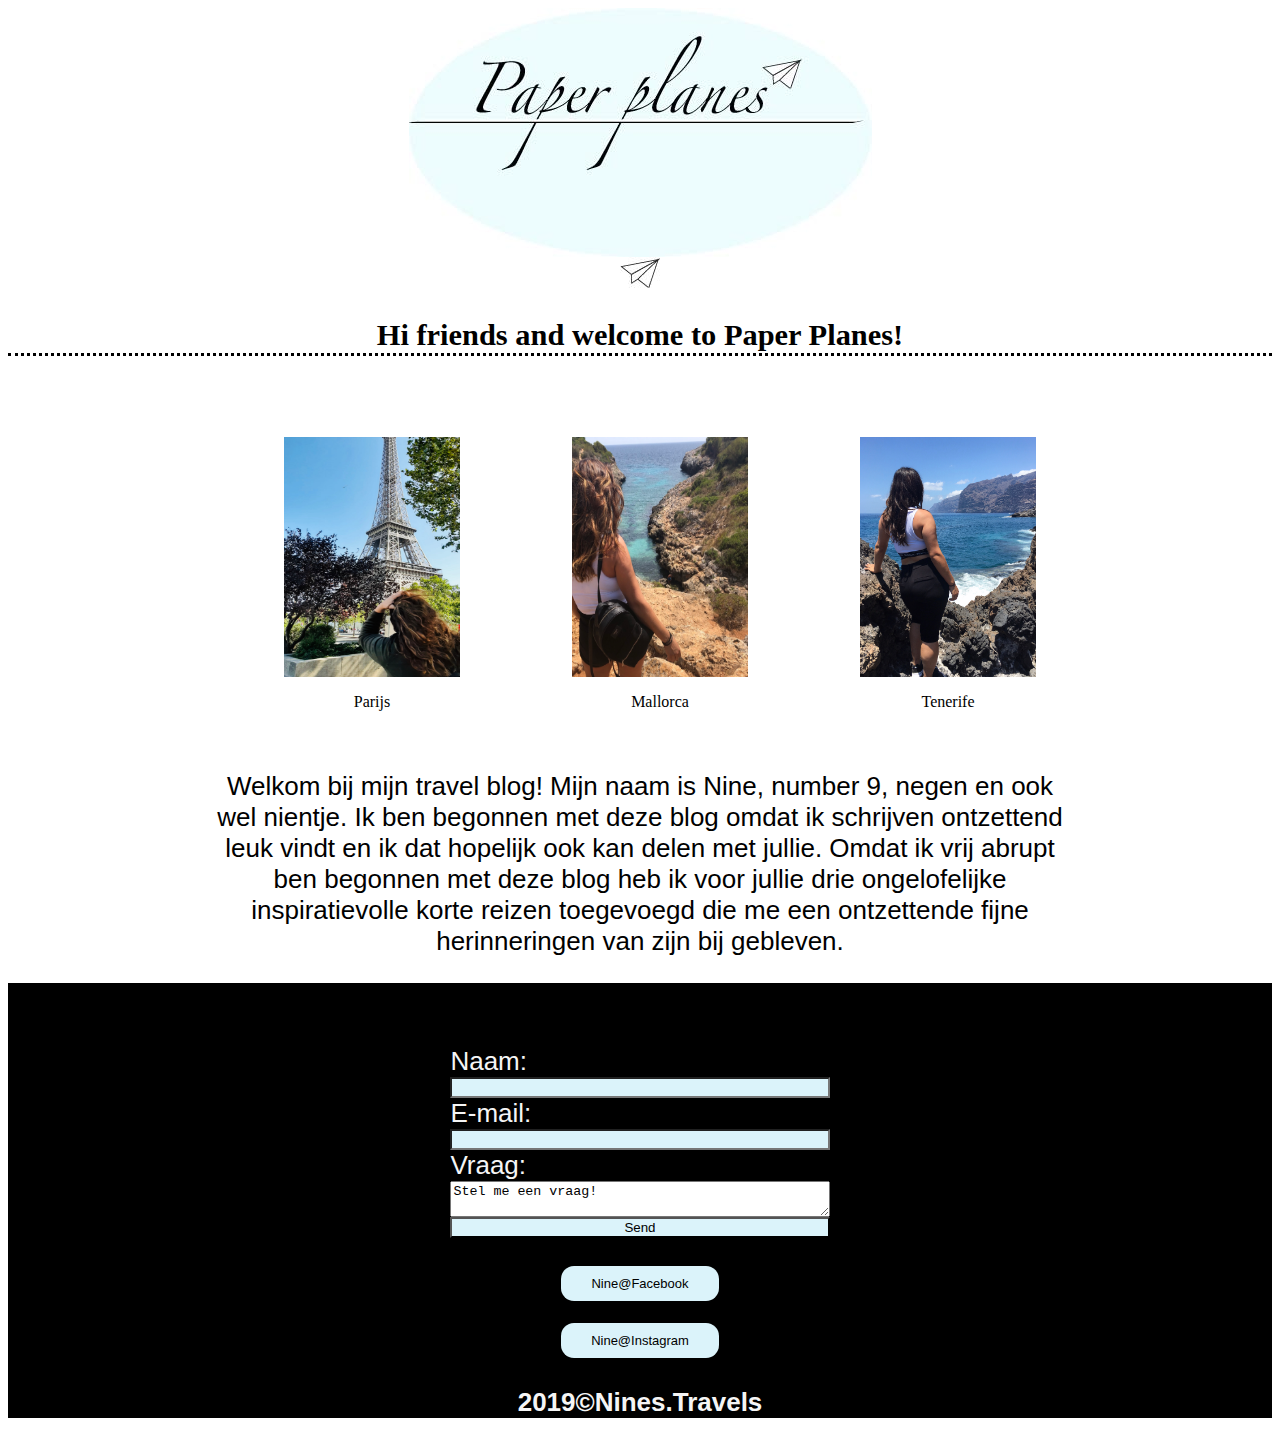
<file: index.html>
<!DOCTYPE html>
<html lang="nl">

<head>
    <meta charset="UTF-8">
    <link rel='stylesheet' href='stylesheet.css'>
    <title>Paper Planes Travel Blog</title>
</head>

<body id="homepage">
    <header>
        <img class="pphdr" src="fotosvoorweb/header.jpg" alt="Logo paper planes">
    </header>
    <main>
        <img class="ppr" src="fotosvoorweb/paperplane.jpg" alt="paperplane">
        <h3>Hi friends and welcome to Paper Planes!</h3>
        <ul id="Pics_of_travels">
            <li>
                <a href="parijs.html">
                    <figure>
                        <img id="nineparijs" src="fotosvoorweb/nineparijs.jpg" alt="Foto eiffeltoren met persoon">
                        <figcaption>Parijs</figcaption>
                    </figure>
                </a>
                <li>
                    <a href="mallorca.html">
                        <figure>
                            <img id="cliff" src="fotosvoorweb/cliff.jpg" alt="persoon op cliff">
                            <figcaption>Mallorca</figcaption>
                        </figure>
                    </a>
                </li>
                <li>
                    <a href="tenerife.html">
                        <figure>
                            <img id="rotsnine" src="fotosvoorweb/rotsnine.jpg" alt="persoon op rotsen">
                            <figcaption>Tenerife</figcaption>
                        </figure>
                    </a>
                </li>
        </ul>
        <p>
            Welkom bij mijn travel blog! Mijn naam is Nine, number 9, negen en ook wel nientje. Ik ben begonnen met deze blog omdat ik schrijven ontzettend leuk vindt en ik dat hopelijk ook kan delen met jullie. Omdat ik vrij abrupt ben begonnen met deze blog heb
            ik voor jullie drie ongelofelijke inspiratievolle korte reizen toegevoegd die me een ontzettende fijne herinneringen van zijn bij gebleven.
        </p>
    </main>
    <footer>
        <form class="question" action="mailto:nin.e@live.nl" method="post" enctype="text/plain">
            Naam:
            <input class="form-input" type="text" name="name"> E-mail:
            <input class="form-input" type="text" name="mail">Vraag:
            <textarea class="form-input" name="comments">Stel me een vraag!</textarea>
            <input type="submit" value="Send">
        </form>
        <p class="pSM"><a id="fb" href="https://www.facebook.com/ninee.revius">Nine@Facebook</a></p>
        <p class="pSM"><a id="insta" href="https://www.instagram.com/ninemichella/">Nine@Instagram</a></p>
        <h4>2019&copy;Nines.Travels</h4>
    </footer>
</body>

</html>
</file>
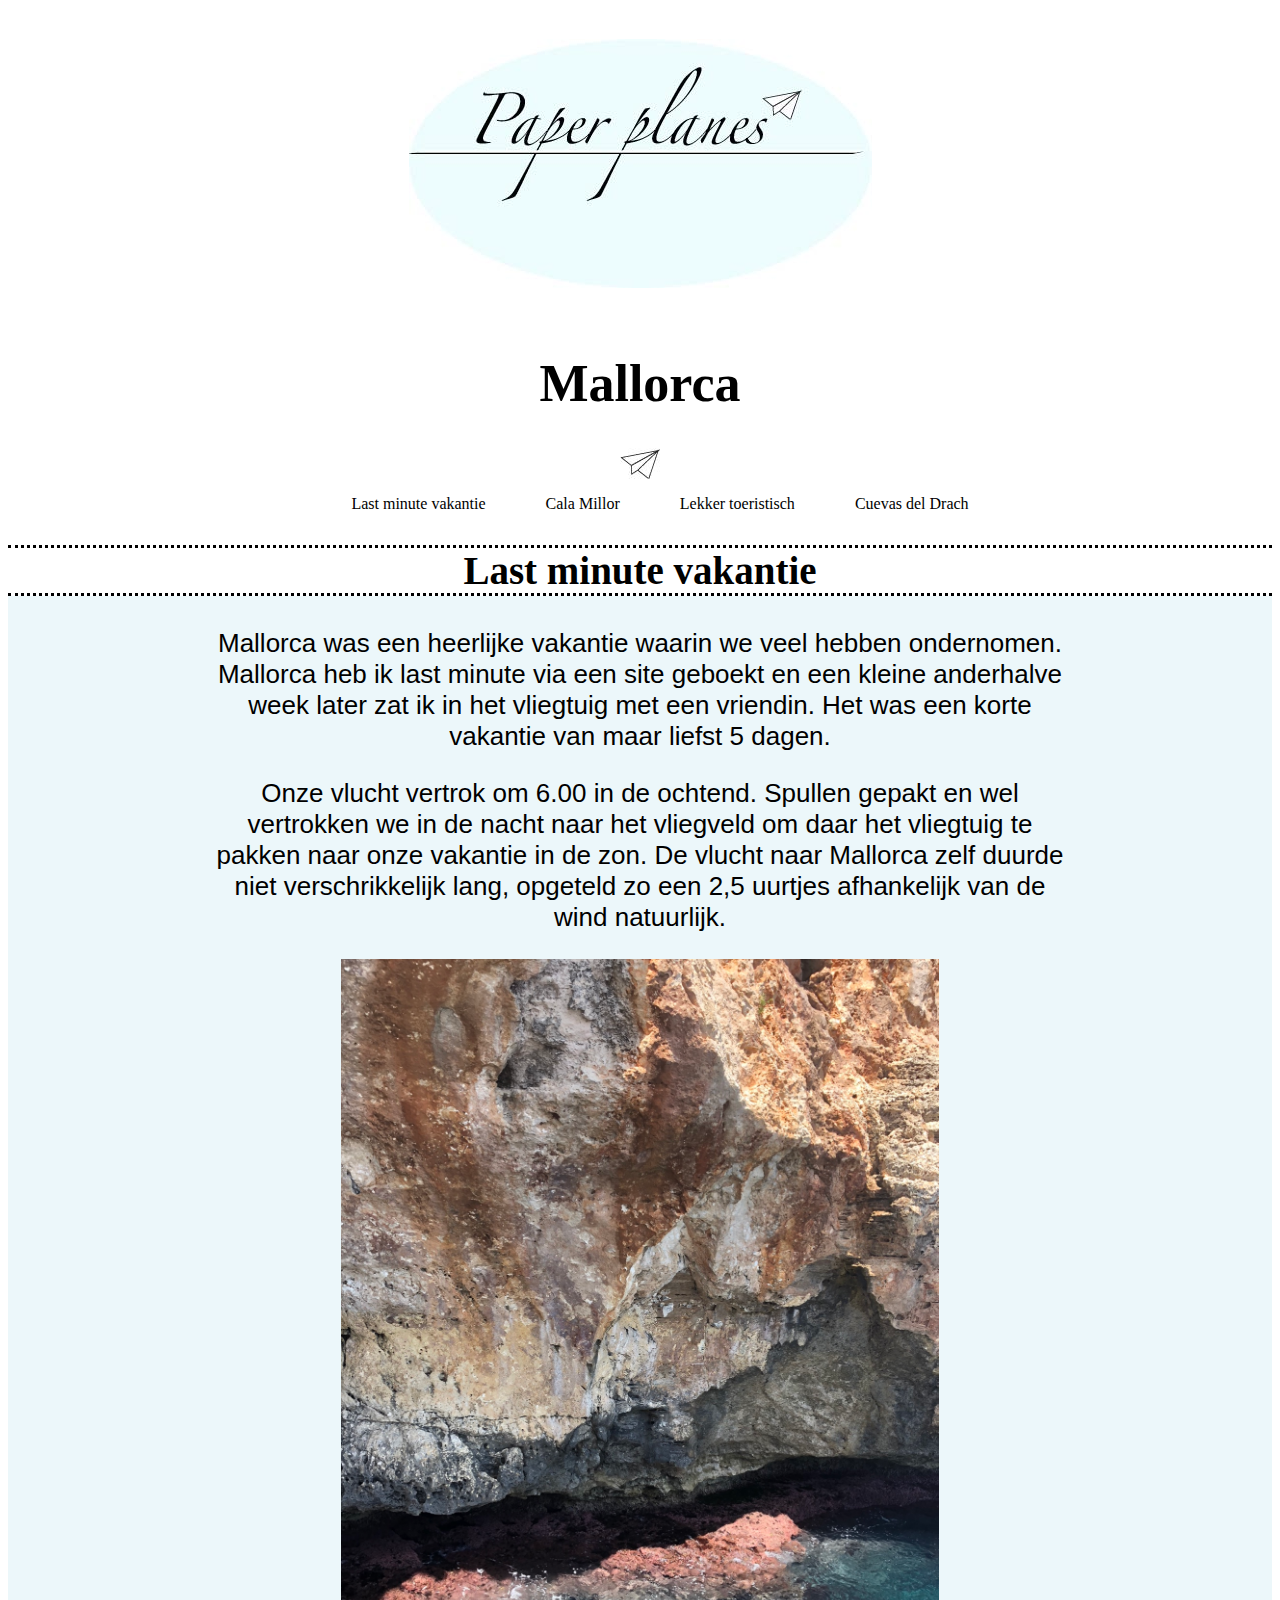
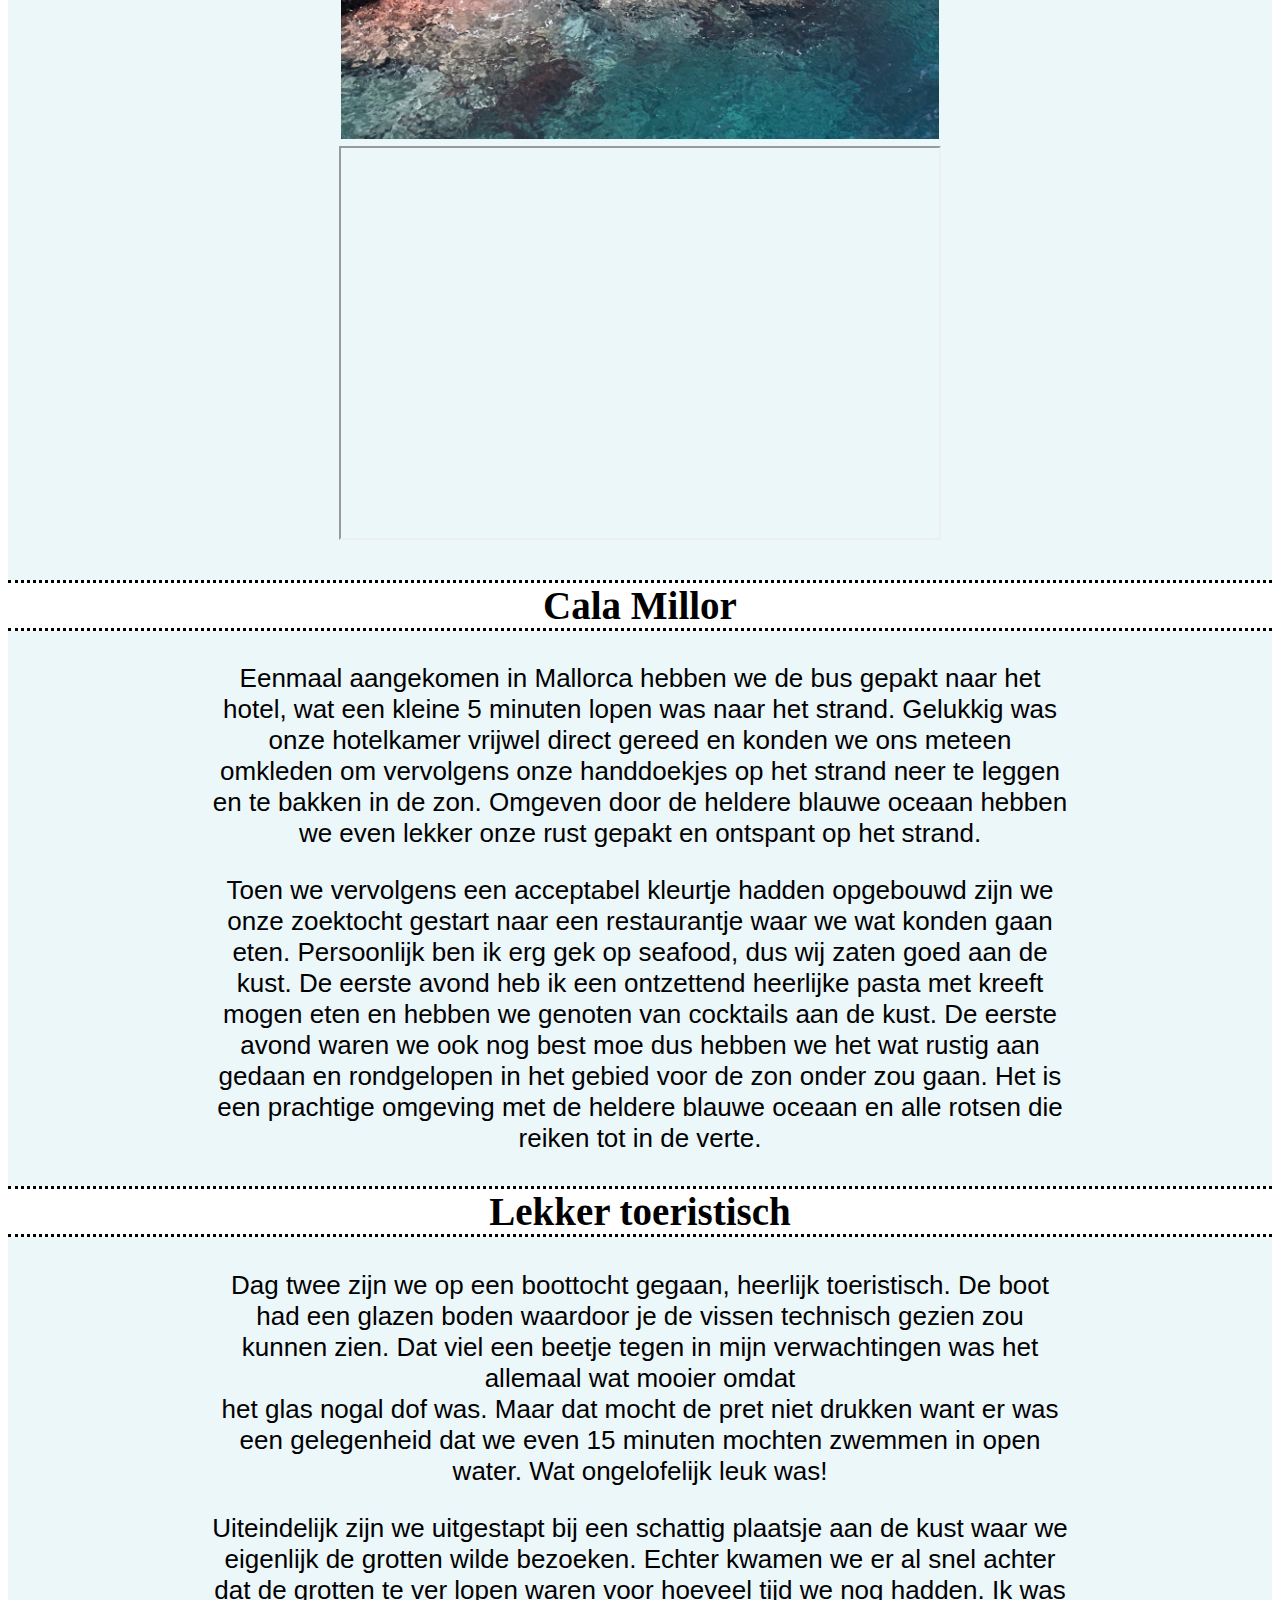
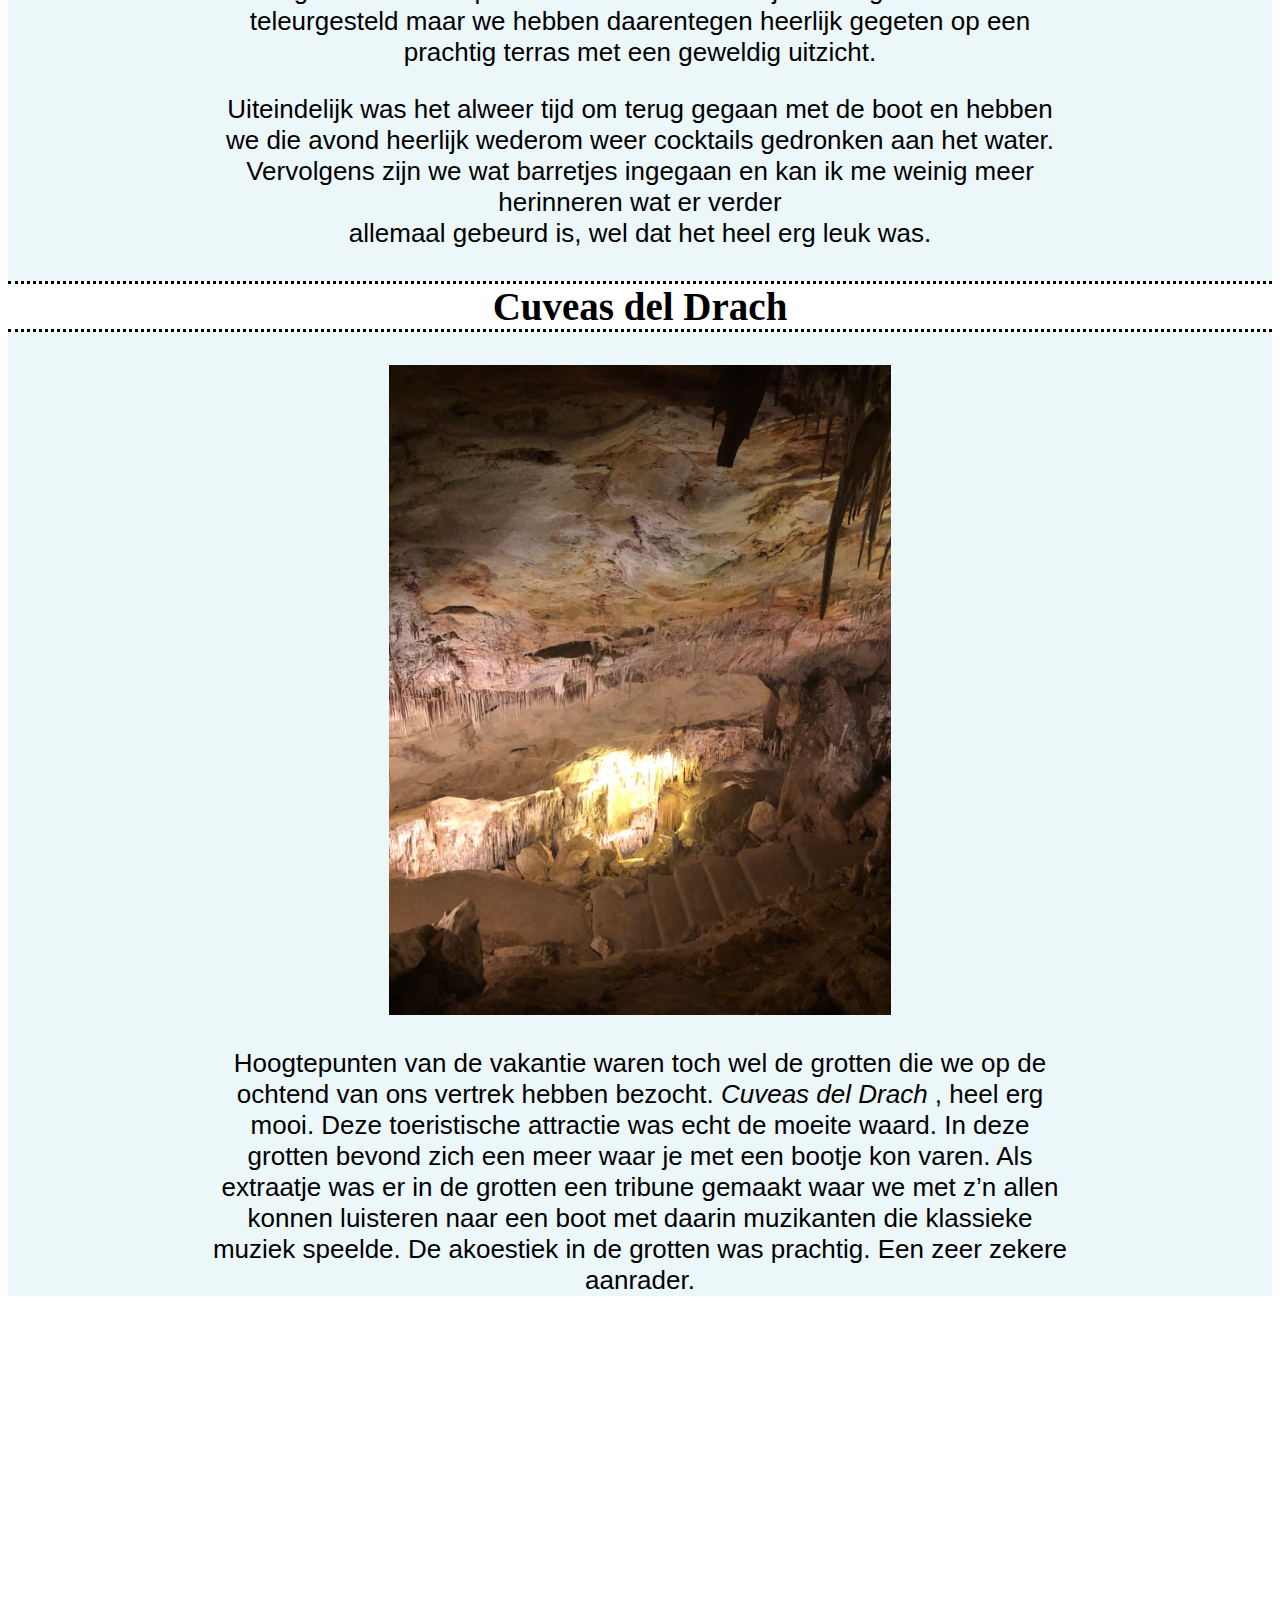
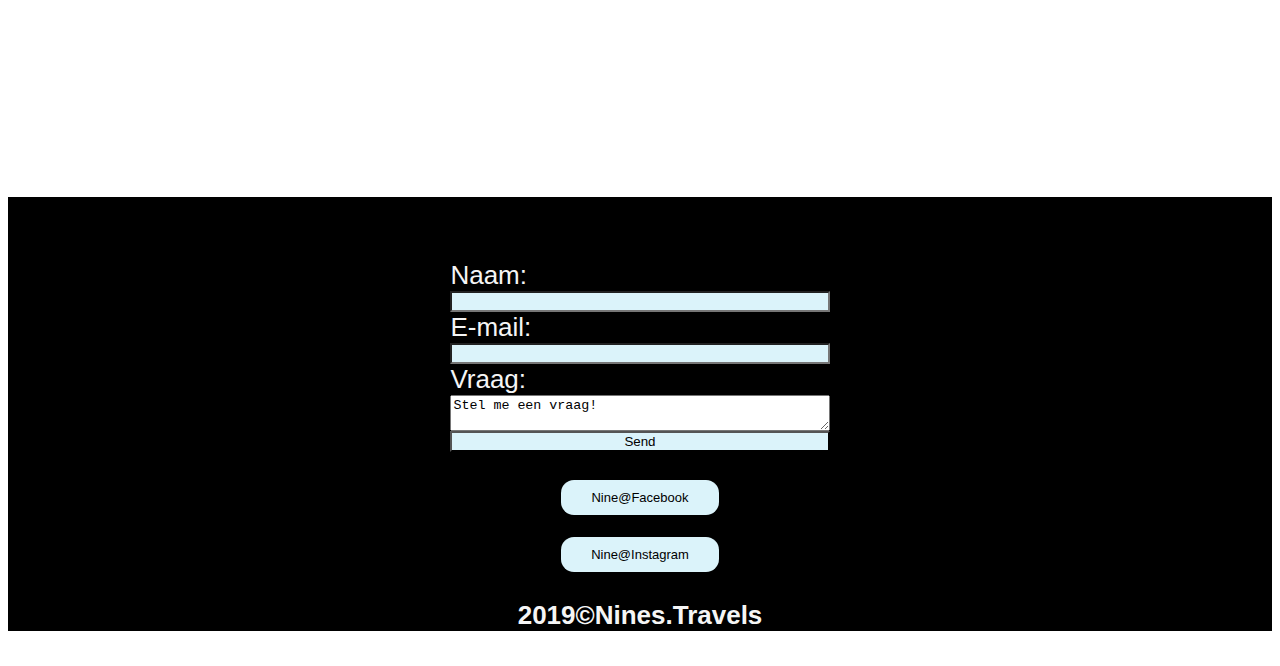
<file: mallorca.html>
<!DOCTYPE html>
<html lang="nl">

<head>
    <meta charset="UTF-8">
    <link rel='stylesheet' href='stylesheet.css'>
    <title>Mallorca</title>
</head>

<body>
    <header>
        <a href="index.html">
            <img class="pphdr" src="fotosvoorweb/header.jpg" alt="Logo paper planes">
        </a>
        <h1>Mallorca</h1><img class="ppr" src="fotosvoorweb/paperplane.jpg" alt="paperplane">
        <nav class="navigate">
            <ul>
                <li><a href="#LMV">Last minute vakantie</a></li>
                <li><a href="#CM">Cala Millor</a></li>
                <li><a href="#LT">Lekker toeristisch</a></li>
                <li><a href="#CDD">Cuevas del Drach</a></li>
            </ul>
        </nav>
    </header>
    <main>
        <article>
            <nav id=LMV>
                <h2>Last minute vakantie</h2>
                <p>
                    Mallorca was een heerlijke vakantie waarin we veel hebben ondernomen. Mallorca heb ik last minute via een site geboekt en een kleine anderhalve week later zat ik in het vliegtuig met een vriendin. Het was een korte vakantie van maar liefst 5 dagen.
                </p>

                <p> Onze vlucht vertrok om 6.00 in de ochtend. Spullen gepakt en wel vertrokken we in de nacht naar het vliegveld om daar het vliegtuig te pakken naar onze vakantie in de zon. De vlucht naar Mallorca zelf duurde niet verschrikkelijk lang,
                    opgeteld zo een 2,5 uurtjes afhankelijk van de wind natuurlijk.
                </p>
                <img id="calarom" src="fotosvoorweb/calaromantica.jpg" alt="rotsen van cala romantica">
            </nav>
            <iframe id="mallmap" src="https://www.google.com/maps/embed?pb=!1m18!1m12!1m3!1d393420.8103336438!2d2.6314672165152975!3d39.61369047856888!2m3!1f0!2f0!3f0!3m2!1i1024!2i768!4f13.1!3m3!1m2!1s0x1297b8766606c129%3A0xb7eb9bff02d2ecc0!2sMajorca!5e0!3m2!1snl!2snl!4v1573291598345!5m2!1snl!2snl">
        </iframe>
            <nav id="CM">
                <h2>Cala Millor</h2>
                <p>
                    Eenmaal aangekomen in Mallorca hebben we de bus gepakt naar het hotel, wat een kleine 5 minuten lopen was naar het strand. Gelukkig was onze hotelkamer vrijwel direct gereed en konden we ons meteen omkleden om vervolgens onze handdoekjes op het strand
                    neer te leggen en te bakken in de zon. Omgeven door de heldere blauwe oceaan hebben we even lekker onze rust gepakt en ontspant op het strand.

                </p>
                <p>
                    Toen we vervolgens een acceptabel kleurtje hadden opgebouwd zijn we onze zoektocht gestart naar een restaurantje waar we wat konden gaan eten. Persoonlijk ben ik erg gek op seafood, dus wij zaten goed aan de kust. De eerste avond heb ik een ontzettend
                    heerlijke pasta met kreeft mogen eten en hebben we genoten van cocktails aan de kust. De eerste avond waren we ook nog best moe dus hebben we het wat rustig aan gedaan en rondgelopen in het gebied voor de zon onder zou gaan. Het is
                    een prachtige omgeving met de heldere blauwe oceaan en alle rotsen die reiken tot in de verte.
                </p>
            </nav>
            <nav id="LT">
                <h2>Lekker toeristisch</h2>
                <p>
                    Dag twee zijn we op een boottocht gegaan, heerlijk toeristisch. De boot had een glazen boden waardoor je de vissen technisch gezien zou kunnen zien. Dat viel een beetje tegen in mijn verwachtingen was het allemaal wat mooier omdat
                    <br> het glas nogal dof was. Maar dat mocht de pret niet drukken want er was een gelegenheid dat we even 15 minuten mochten zwemmen in open water. Wat ongelofelijk leuk was!
                </p>
                <p>
                    Uiteindelijk zijn we uitgestapt bij een schattig plaatsje aan de kust waar we eigenlijk de grotten wilde bezoeken. Echter kwamen we er al snel achter dat de grotten te ver lopen waren voor hoeveel tijd we nog hadden. Ik was teleurgesteld maar we hebben
                    daarentegen heerlijk gegeten op een prachtig terras met een geweldig uitzicht.
                </p>
                <p>
                    Uiteindelijk was het alweer tijd om terug gegaan met de boot en hebben we die avond heerlijk wederom weer cocktails gedronken aan het water. Vervolgens zijn we wat barretjes ingegaan en kan ik me weinig meer herinneren wat er verder
                    <br> allemaal gebeurd is, wel dat het heel erg leuk was.
                </p>
            </nav>
            <nav id="CDD">
                <h2>Cuveas del Drach</h2>
                <img id="cuevas" src="fotosvoorweb/cuevaseldrach.jpg" alt="Foto van de grotten van Cuevas del Drach">
                <p>
                    Hoogtepunten van de vakantie waren toch wel de grotten die we op de ochtend van ons vertrek hebben bezocht. <i> Cuveas del Drach </i>, heel erg mooi. Deze toeristische attractie was echt de moeite waard. In deze grotten bevond zich
                    een meer waar je met een bootje kon varen. Als extraatje was er in de grotten een tribune gemaakt waar we met z’n allen konnen luisteren naar een boot met daarin muzikanten die klassieke muziek speelde. De akoestiek in de grotten was
                    prachtig. Een zeer zekere aanrader.
                </p>
            </nav>

        </article>
        <iframe class="vid" src="https://www.youtube.com/embed/1wKNG0GJPvg" frameborder="0" allow="accelerometer; autoplay; encrypted-media; gyroscope; picture-in-picture" allowfullscreen>
        </iframe>
    </main>
    <footer>
        <form action="mailto:nin.e@live.nl" method="post" enctype="text/plain">
            Naam:
            <input class="form-input" type="text" name="name"> E-mail:
            <input class="form-input" type="text" name="mail">Vraag:
            <textarea class="form-input" name="comments">Stel me een vraag!</textarea>
            <input class="button" type="submit" value="Send">
        </form>
        <p class="pSM"><a id="fb" href="https://www.facebook.com/ninee.revius">Nine@Facebook</a></p>
        <p class="pSM"><a id="insta" href="https://www.instagram.com/ninemichella/">Nine@Instagram</a></p>
        <h4>2019&copy;Nines.Travels</h4>
    </footer>
</body>

</html>
</file>
<file: stylesheet.css>
body {
    color: black;
    background-color: white;
    font-family: Arial, Helvetica, sans-serif;
    font-size: 26px;
}

h3 {
    text-align: center;
    font-family: 'Times New Roman', Times, serif;
    border-block-end-style: dotted;
}

h2 {
    text-align: center;
    font-family: 'Times New Roman', Times, serif;
    color: black;
    border-block-end-style: dotted;
    background-color: white;
    border-block-start-style: dotted;
}

h1 {
    text-align: center;
    color: black;
    font-family: 'Times New Roman', Times, serif;
}

.pphdr {
    display: block;
    margin-left: auto;
    margin-right: auto;
}

.ppr {
    display: block;
    margin-left: auto;
    margin-right: auto;
}

main {
    text-align: center;
}

#Pics_of_travels {
    display: flex;
    justify-content: center;
    list-style: none;
}

#Pics_of_travels img {
    width: 11em;
    height: 15em;
    display: flex;
    justify-content: center;
    padding: 1em;
}

a {
    color: black;
    padding: 10px 30px;
    text-decoration-line: none;
}

a:hover {
    color: rgb(219, 243, 250);
}

a:visited {
    color: darkcyan;
}

article {
    text-align: center;
    background-color: rgb(236, 247, 250);
}

footer {
    background-color: black;
    text-align: center;
    color: whitesmoke;
    padding-left: auto;
    padding-right: auto;
}

ul {
    list-style: none;
    font-family: 'Times New Roman', Times, serif;
}

#losgig {
    height: 25em;
}

#eiffelnight {
    height: 14.9em;
}

#parmap {
    height: 14.8em;
}

#calarom {
    height: 30em;
}

#mallmap {
    height: 15em;
    width: 23em;
}

#pizza {
    height: 20.2em;
}

#tenmap {
    width: 15em;
    height: 20em;
}

#cuevas {
    height: 25em;
}

#louv {
    height: 30em;
}

p {
    margin-left: 16%;
    margin-right: 16%;
    border-radius: 1em;
}

#fb {
    background-color: rgb(219, 243, 250);
    color: black;
    border-radius: 1em;
    font-size: small;
}

#insta {
    background-color: rgb(219, 243, 250);
    color: black;
    border-radius: 1em;
    font-size: small;
}

.pSM {
    background-color: black;
}

ul {
    font-size: medium;
    display: flex;
    justify-content: center;
    list-style: none;
}

form {
    text-align: left;
    display: grid;
    height: 20%;
    width: 30%;
    margin-left: 35%;
    padding-top: 5%;
}

input {
    background-color: rgb(219, 243, 250);
}

.vid {
    height: 18em;
    width: 20em;
    border-radius: 1em;
}
</file>
